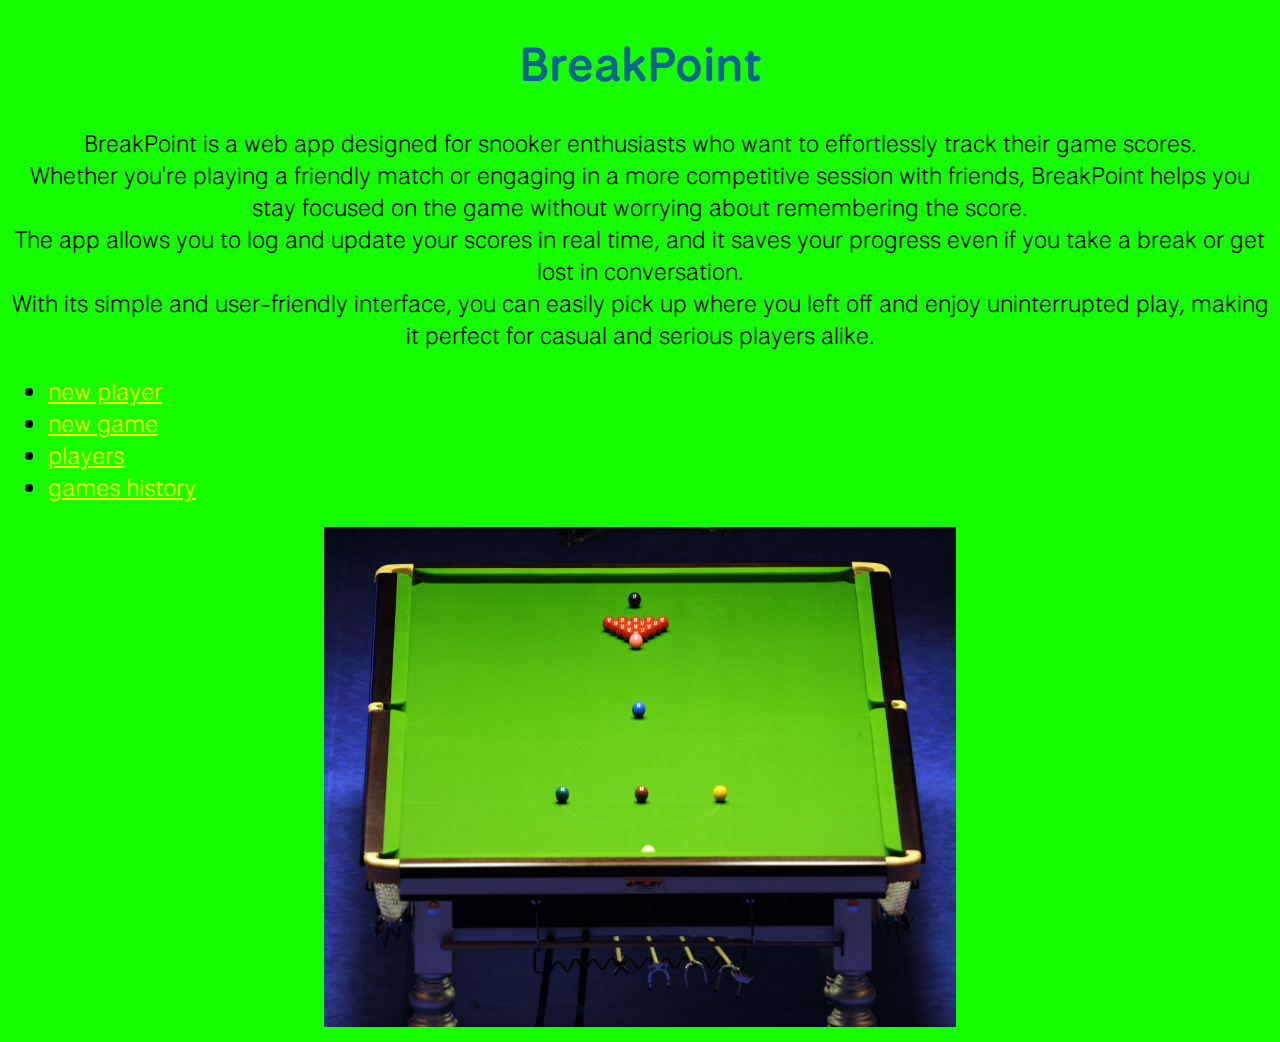
<file: templates/index.html>
<!DOCTYPE html>
<html>
    <head>
        <meta charset="UTF-8">
        <title>BreakPoint</title>
        <link rel="stylesheet" href="../static/style.css">
        <link rel="preconnect" href="https://fonts.googleapis.com">
        <link rel="preconnect" href="https://fonts.gstatic.com" crossorigin>
        <link href="https://fonts.googleapis.com/css2?family=National+Park:wght@200..800&display=swap" rel="stylesheet">
    </head>
    <body>
        <h1>
            BreakPoint
        </h1>
        <p>
            BreakPoint is a web app designed for snooker enthusiasts who want to effortlessly track their game scores.<br />
            Whether you're playing a friendly match or engaging in a more competitive session with friends,
            BreakPoint helps you stay focused on the game without worrying about remembering the score.<br />
            The app allows you to log and update your scores in real time,
            and it saves your progress even if you take a break or get lost in conversation.<br />
            With its simple and user-friendly interface,
            you can easily pick up where you left off and enjoy uninterrupted play,
            making it perfect for casual and serious players alike.<br />
        </p>
        <ul>
            <li><a href="./New_Player.html">new player</a></li> 
            <li><a href="./New_Game.html">new game</a></li>
            <li><a href="./Players.html">players</a></li>
            <li><a href="./Games_History.html">games history</a></li>
        </ul>
        
        <img src="..\Images\Snooker_Table.jpg" alt="image of snooker table">
    </body>
</html>
</file>
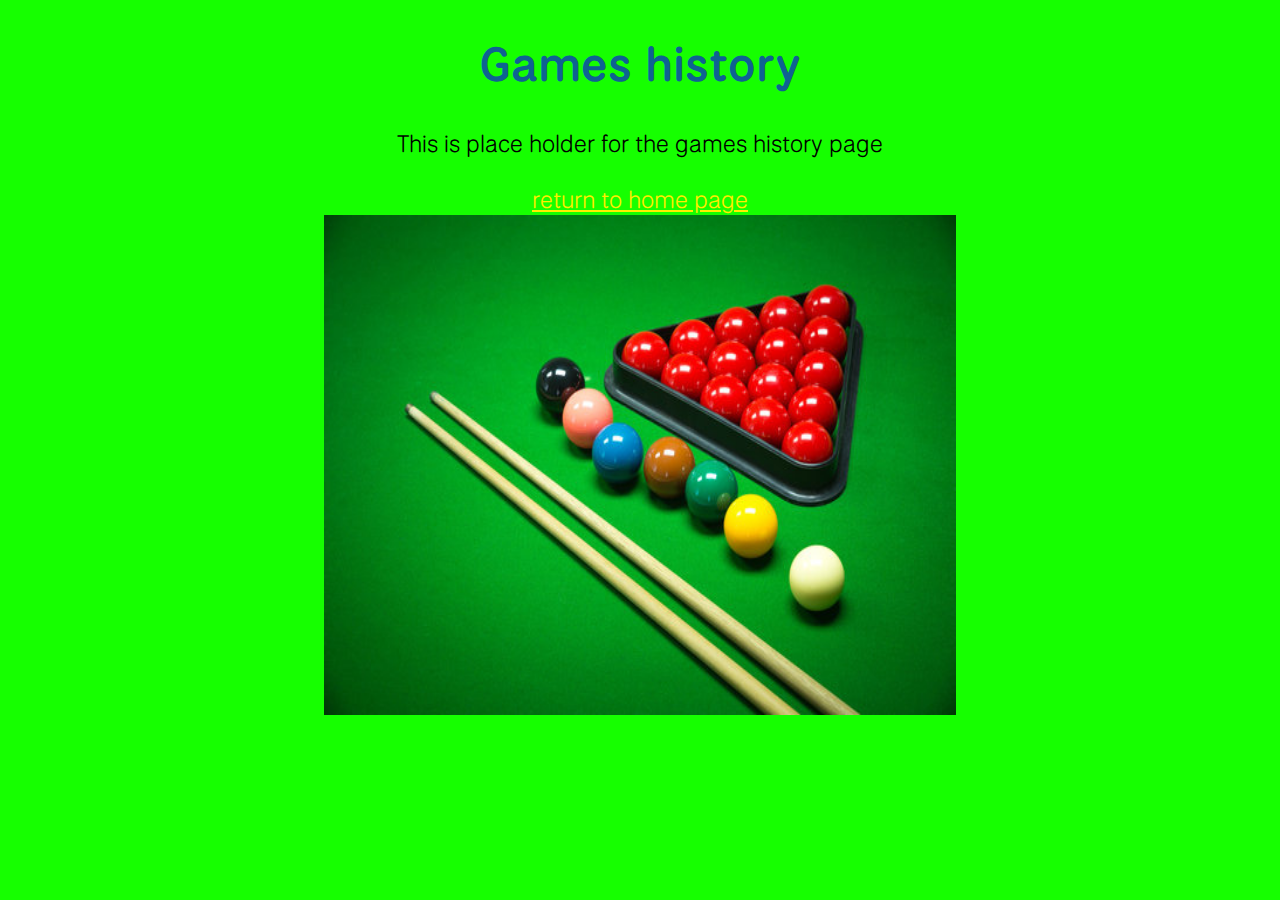
<file: templates/Games_History.html>
<!DOCTYPE html>
<html>
    <head>
        <meta charset="UTF-8">
        <title>Game history</title>
        <link rel="stylesheet" href="../static/style.css">
        <link rel="preconnect" href="https://fonts.googleapis.com">
        <link rel="preconnect" href="https://fonts.gstatic.com" crossorigin>
        <link href="https://fonts.googleapis.com/css2?family=National+Park:wght@200..800&display=swap" rel="stylesheet">
    </head>
    <body>
        <div>
            <h1>Games history</h1>
            <p>This is place holder for the games history page</p>
            <a href="./index.html">return to home page</a>
        </div>
        
        <img src="..\Images\Snooker_Balls.jpg" alt="image of snooker snooker balls">
    </body>
</html>
</file>
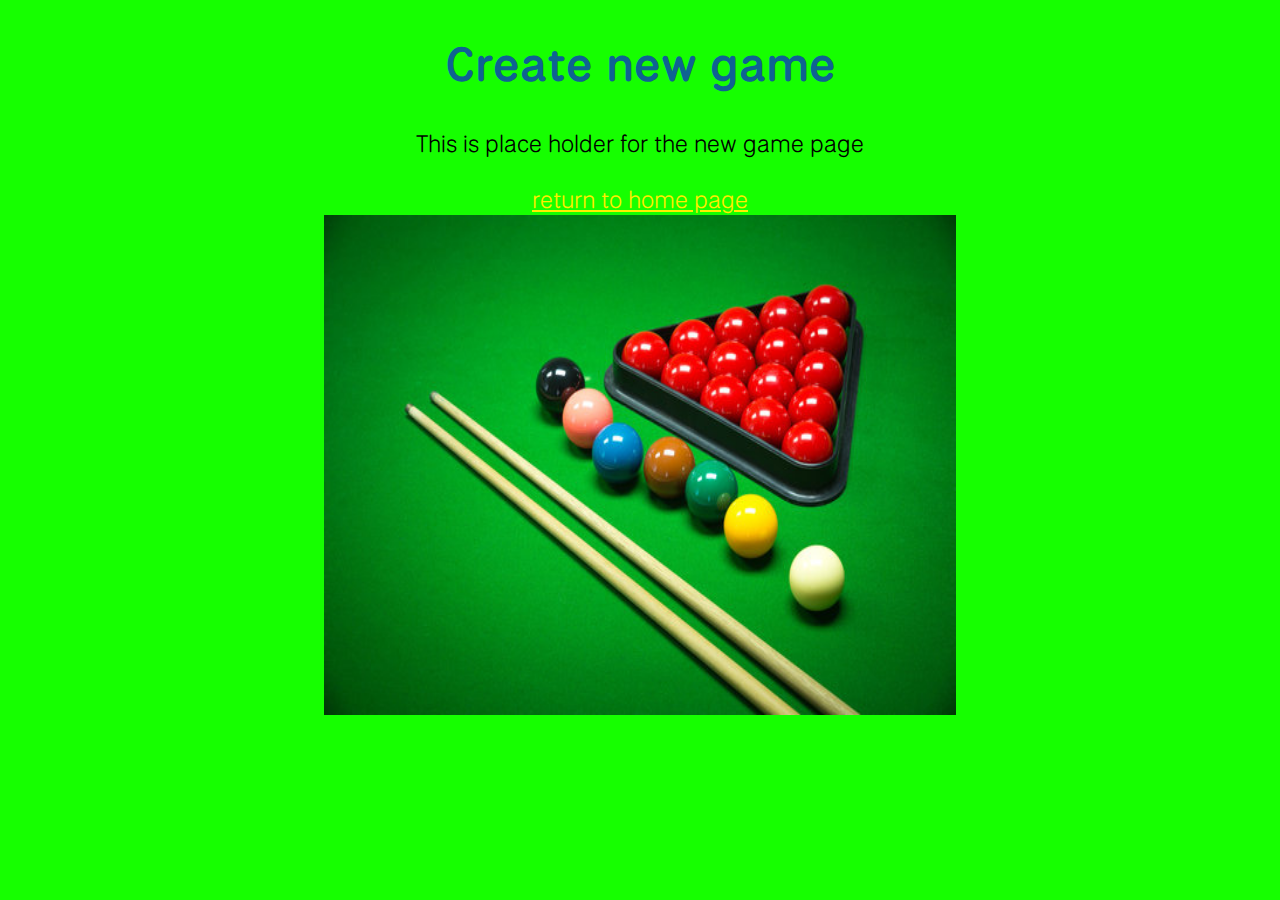
<file: templates/New_Game.html>
<!DOCTYPE html>
<html>
    <head>
        <meta charset="UTF-8">
        <title>New game</title>
        <link rel="stylesheet" href="../static/style.css">
        <link rel="preconnect" href="https://fonts.googleapis.com">
        <link rel="preconnect" href="https://fonts.gstatic.com" crossorigin>
        <link href="https://fonts.googleapis.com/css2?family=National+Park:wght@200..800&display=swap" rel="stylesheet">
    </head>
    <body>
        <div>
            <h1>Create new game</h1>
            <p>This is place holder for the new game page</p>        
            <a href="./index.html">return to home page</a>
        </div>
        
        <img src="..\Images\Snooker_Balls.jpg" alt="image of snooker snooker balls">
    </body>
</html>
</file>
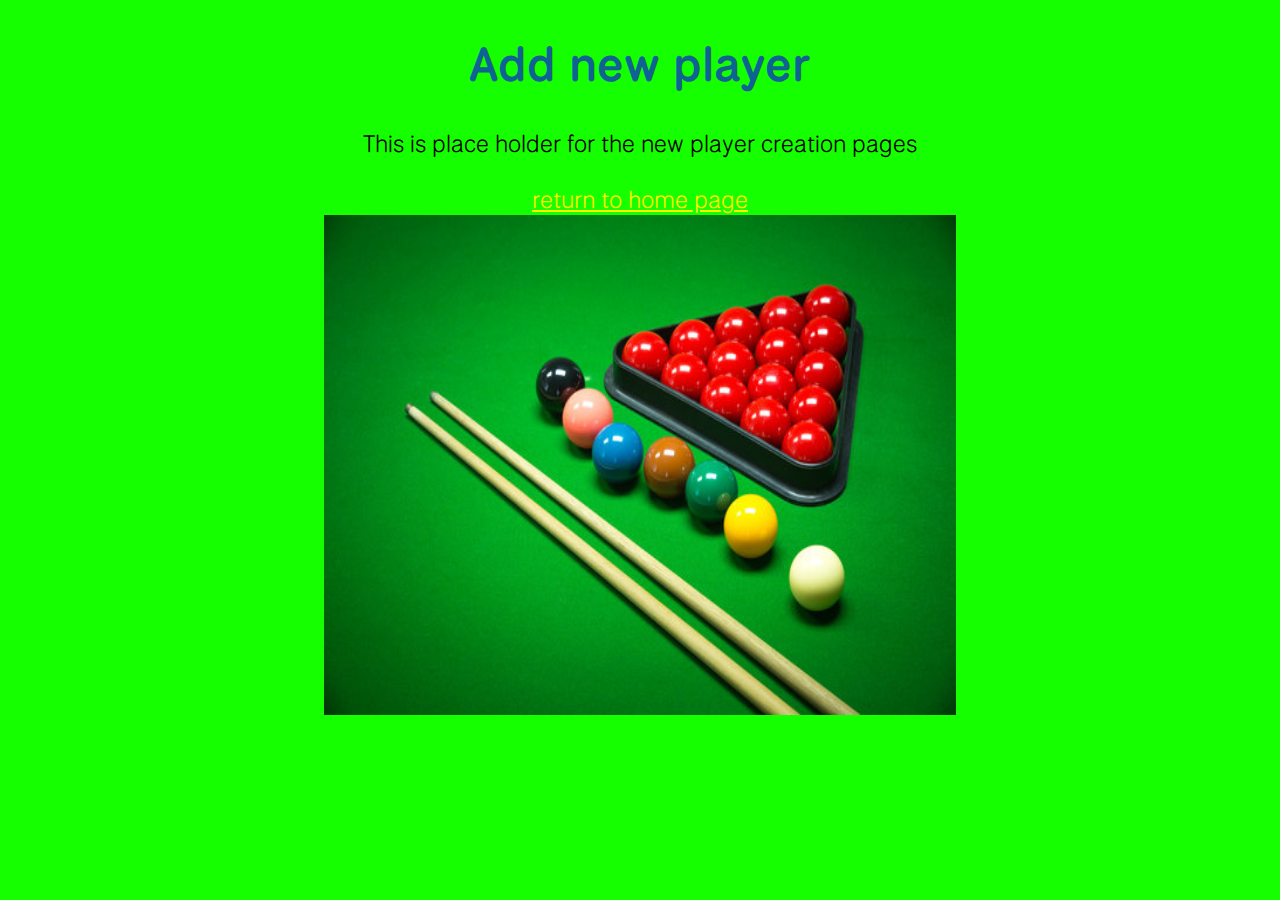
<file: templates/New_Player.html>
<!DOCTYPE html>
<html>
    <head>
        <meta charset="UTF-8">
        <title>New player</title>
        <link rel="stylesheet" href="../static/style.css">
        <link rel="preconnect" href="https://fonts.googleapis.com">
        <link rel="preconnect" href="https://fonts.gstatic.com" crossorigin>
        <link href="https://fonts.googleapis.com/css2?family=National+Park:wght@200..800&display=swap" rel="stylesheet">
    </head>
    <body>
        <div>
            <h1>Add new player</h1>
            <p>This is place holder for the new player creation pages</p>        
            <a href="./index.html">return to home page</a>
        </div>
        
        <img src="..\Images\Snooker_Balls.jpg" alt="image of snooker snooker balls">
    </body>
</html>
</file>
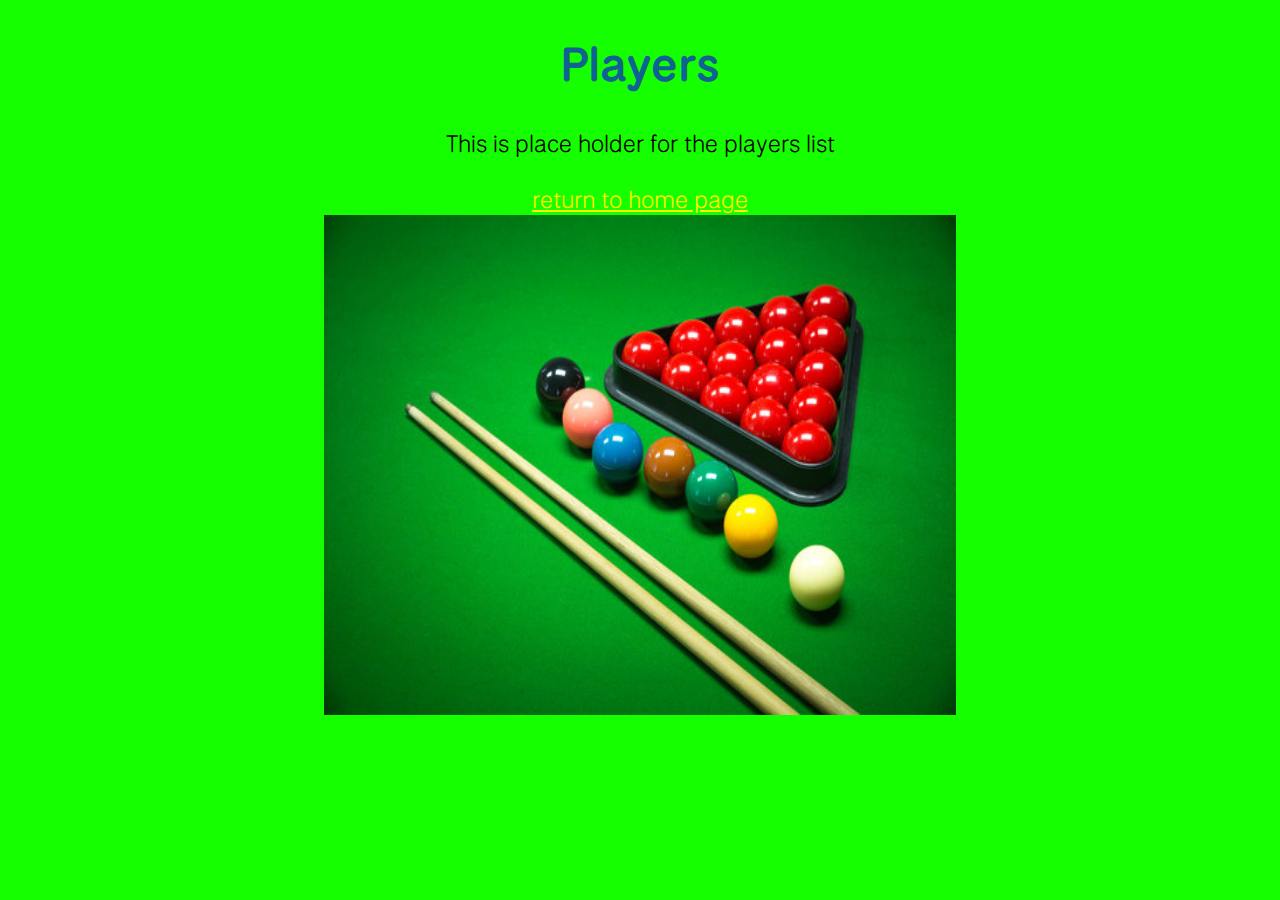
<file: templates/Players.html>
<!DOCTYPE html>
<html>
    <head>
        <meta charset="UTF-8">
        <title>Players</title>
        <link rel="stylesheet" href="../static/style.css">
        <link rel="preconnect" href="https://fonts.googleapis.com">
        <link rel="preconnect" href="https://fonts.gstatic.com" crossorigin>
        <link href="https://fonts.googleapis.com/css2?family=National+Park:wght@200..800&display=swap" rel="stylesheet">
    </head>
    <body>
        <div>
            <h1>Players</h1>
            <p>This is place holder for the players list</p>
            <a href="./index.html">return to home page</a>
        </div>
        
        <img src="..\Images\Snooker_Balls.jpg" alt="image of snooker snooker balls">
    </body>
</html>
</file>
<file: static/style.css>
html    {font-size: x-large;}

h1  {color:#0F6292;
    font-size: 2rem;
    font-weight: 600;}

h2  {color: #000000;
    font-size: 1.5rem;
    font-weight: 400;}

p   {color: #000000;
    font-size: 1rem;
    font-weight: 300;}

a   {text-align: left;
    color: #FFED00;
    font-size: 1rem;
    font-weight: 300;}
        
li  {text-align: left;}

img {width: 50%;
    height: 500px;}

*   {text-align: center;
    background-color: #16FF00;
    font-family: "National Park", sans-serif;
    font-optical-sizing: auto;
    font-style: normal;}
</file>
